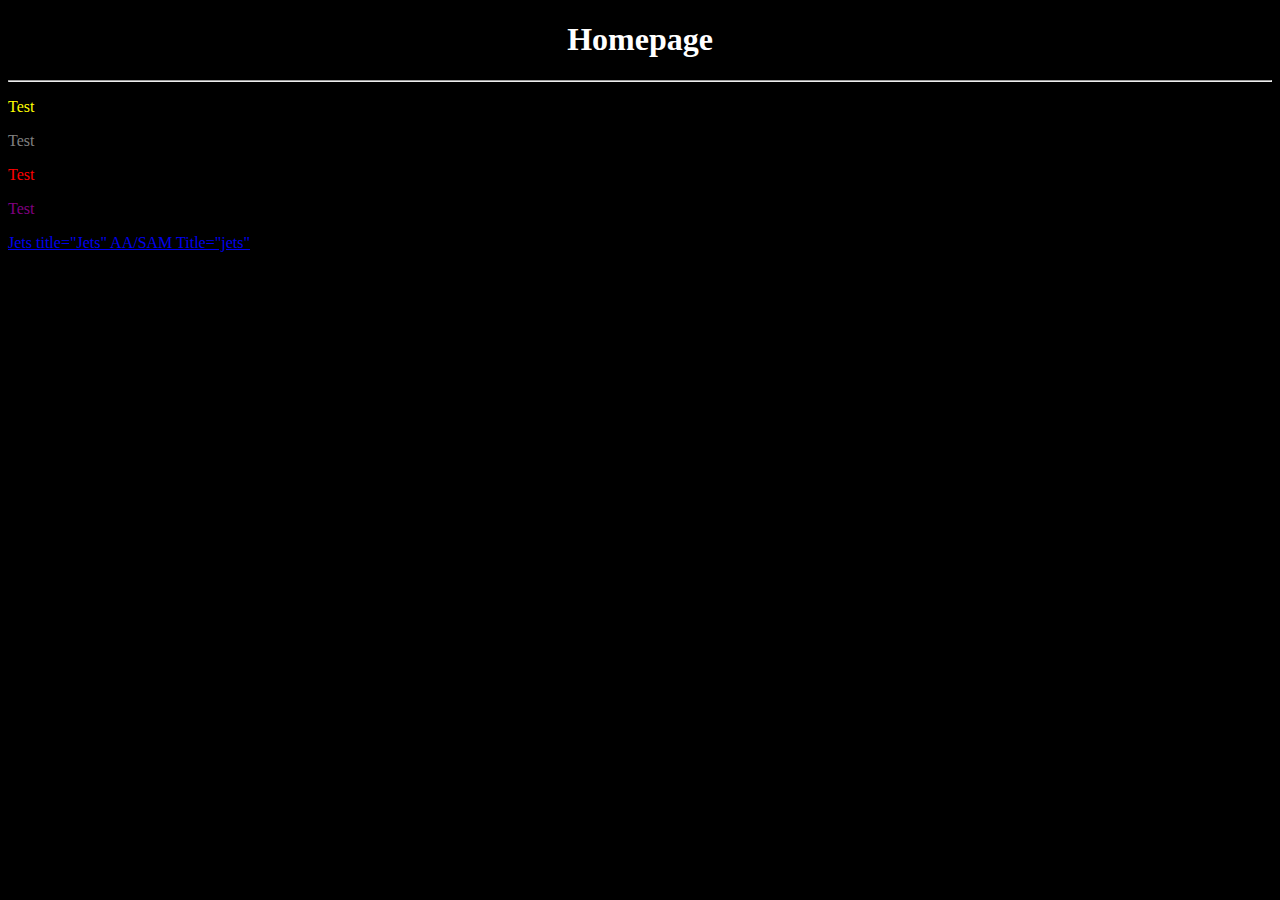
<file: index.html>
<!DOCTYPE html>
<html>
<head>
<title> Home Page </title>
<link rel="stylesheet" href="style.css">
</head>
<body>

<h1> Homepage </h1>
<hr>
</body> 
<p ID="p1"> Test </p>
<p ID="p2"> Test </p>
<p ID="p3"> Test </p>
<p ID="p4"> Test </p>

<a href="F-22.html"> Jets  title="Jets" </a>
<a href="AA.html"> AA/SAM Title="jets" </a>
</html>
</file>
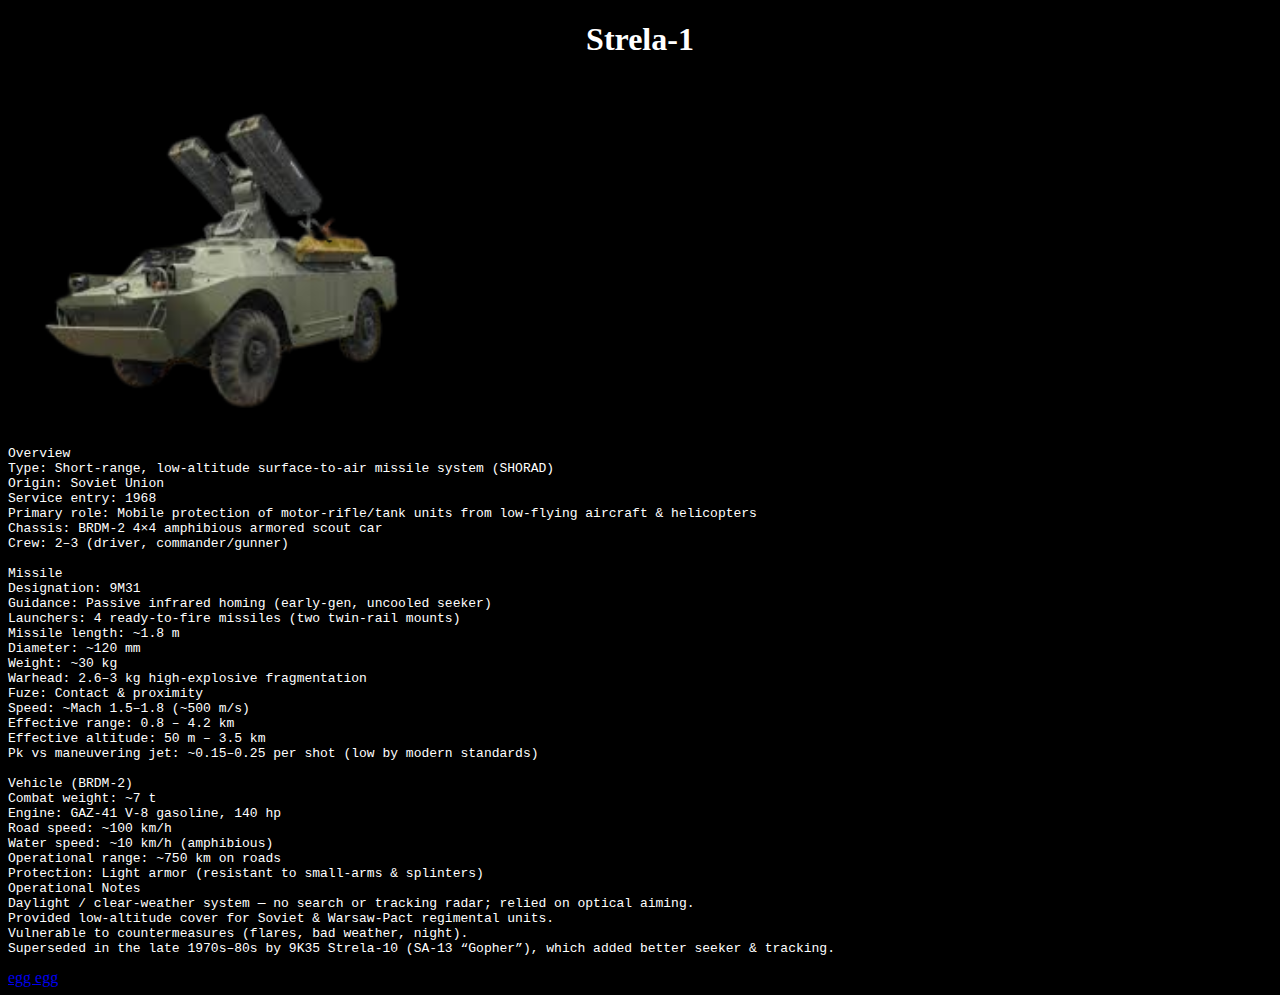
<file: AA.html>
<!DOCTYPE html>
<html>
<head>
<title> Anti Air </title>
<link rel="stylesheet" href="style.css">
</head>
<body>
<div> <h1> Strela-1 </h1>
<img src="Strela-1.png" 
<h4> <pre>
Overview
Type: Short-range, low-altitude surface-to-air missile system (SHORAD)
Origin: Soviet Union
Service entry: 1968
Primary role: Mobile protection of motor-rifle/tank units from low-flying aircraft & helicopters
Chassis: BRDM-2 4×4 amphibious armored scout car
Crew: 2–3 (driver, commander/gunner)

Missile
Designation: 9M31
Guidance: Passive infrared homing (early-gen, uncooled seeker)
Launchers: 4 ready-to-fire missiles (two twin-rail mounts)
Missile length: ~1.8 m
Diameter: ~120 mm
Weight: ~30 kg
Warhead: 2.6–3 kg high-explosive fragmentation
Fuze: Contact & proximity
Speed: ~Mach 1.5–1.8 (~500 m/s)
Effective range: 0.8 – 4.2 km
Effective altitude: 50 m – 3.5 km
Pk vs maneuvering jet: ~0.15–0.25 per shot (low by modern standards)

Vehicle (BRDM-2)
Combat weight: ~7 t
Engine: GAZ-41 V-8 gasoline, 140 hp
Road speed: ~100 km/h
Water speed: ~10 km/h (amphibious)
Operational range: ~750 km on roads
Protection: Light armor (resistant to small-arms & splinters)
Operational Notes
Daylight / clear-weather system — no search or tracking radar; relied on optical aiming.
Provided low-altitude cover for Soviet & Warsaw-Pact regimental units.
Vulnerable to countermeasures (flares, bad weather, night).
Superseded in the late 1970s–80s by 9K35 Strela-10 (SA-13 “Gopher”), which added better seeker & tracking.
</pre> </h4>
</body>

<a href="homepage.html"> egg </a>
<a href=".html"> egg </a>
</html>
</file>
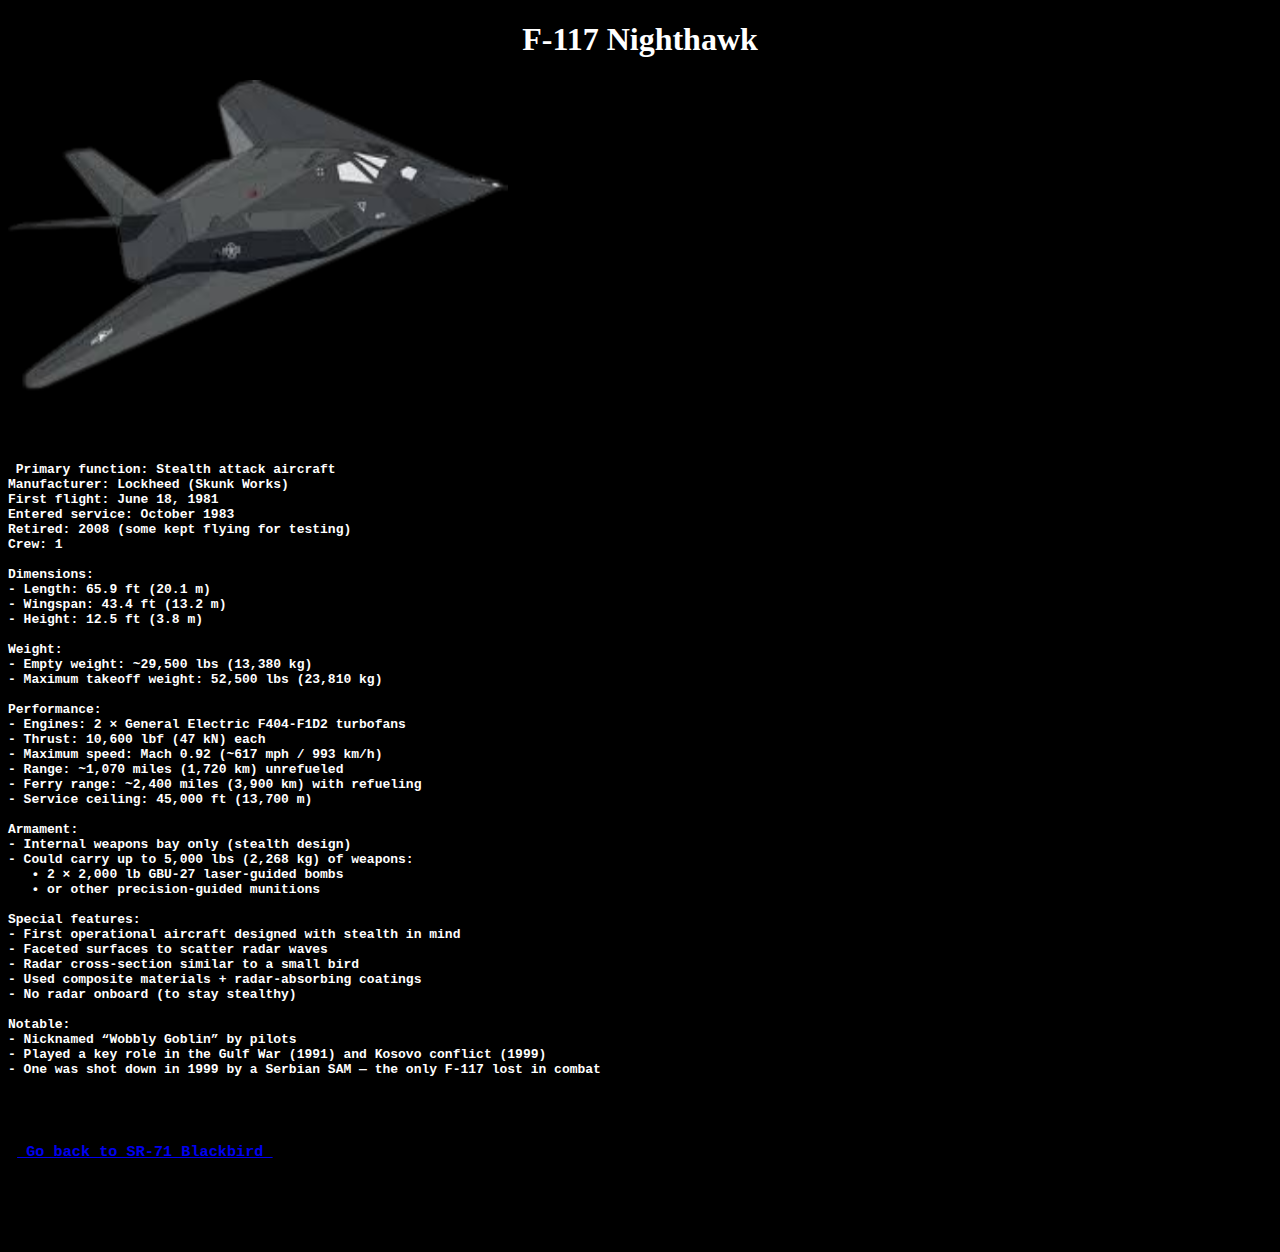
<file: F-177.html>
<!DOCTYPE html>
<html>
<head>
<title> F-117 </title>
<link rel="stylesheet" href="style.css">
</head>
<body>
<h1> F-117 Nighthawk </h1>
<img src="F-177.png" width="500" height="333"

<div>
<pre> <h4> Primary function: Stealth attack aircraft
Manufacturer: Lockheed (Skunk Works)
First flight: June 18, 1981
Entered service: October 1983
Retired: 2008 (some kept flying for testing)
Crew: 1

Dimensions:
- Length: 65.9 ft (20.1 m)
- Wingspan: 43.4 ft (13.2 m)
- Height: 12.5 ft (3.8 m)

Weight:
- Empty weight: ~29,500 lbs (13,380 kg)
- Maximum takeoff weight: 52,500 lbs (23,810 kg)

Performance:
- Engines: 2 × General Electric F404-F1D2 turbofans
- Thrust: 10,600 lbf (47 kN) each
- Maximum speed: Mach 0.92 (~617 mph / 993 km/h)
- Range: ~1,070 miles (1,720 km) unrefueled
- Ferry range: ~2,400 miles (3,900 km) with refueling
- Service ceiling: 45,000 ft (13,700 m)

Armament:
- Internal weapons bay only (stealth design)
- Could carry up to 5,000 lbs (2,268 kg) of weapons:
   • 2 × 2,000 lb GBU-27 laser-guided bombs  
   • or other precision-guided munitions

Special features:
- First operational aircraft designed with stealth in mind
- Faceted surfaces to scatter radar waves
- Radar cross-section similar to a small bird
- Used composite materials + radar-absorbing coatings
- No radar onboard (to stay stealthy)

Notable:
- Nicknamed “Wobbly Goblin” by pilots
- Played a key role in the Gulf War (1991) and Kosovo conflict (1999)
- One was shot down in 1999 by a Serbian SAM — the only F-117 lost in combat

<h3> <p> <a href="SR-71.html"> Go back to SR-71 Blackbird </a> </p> </h3>

</pre> </h4>
</div>



</body>

</html>




<!-- made by liam --!>
</file>
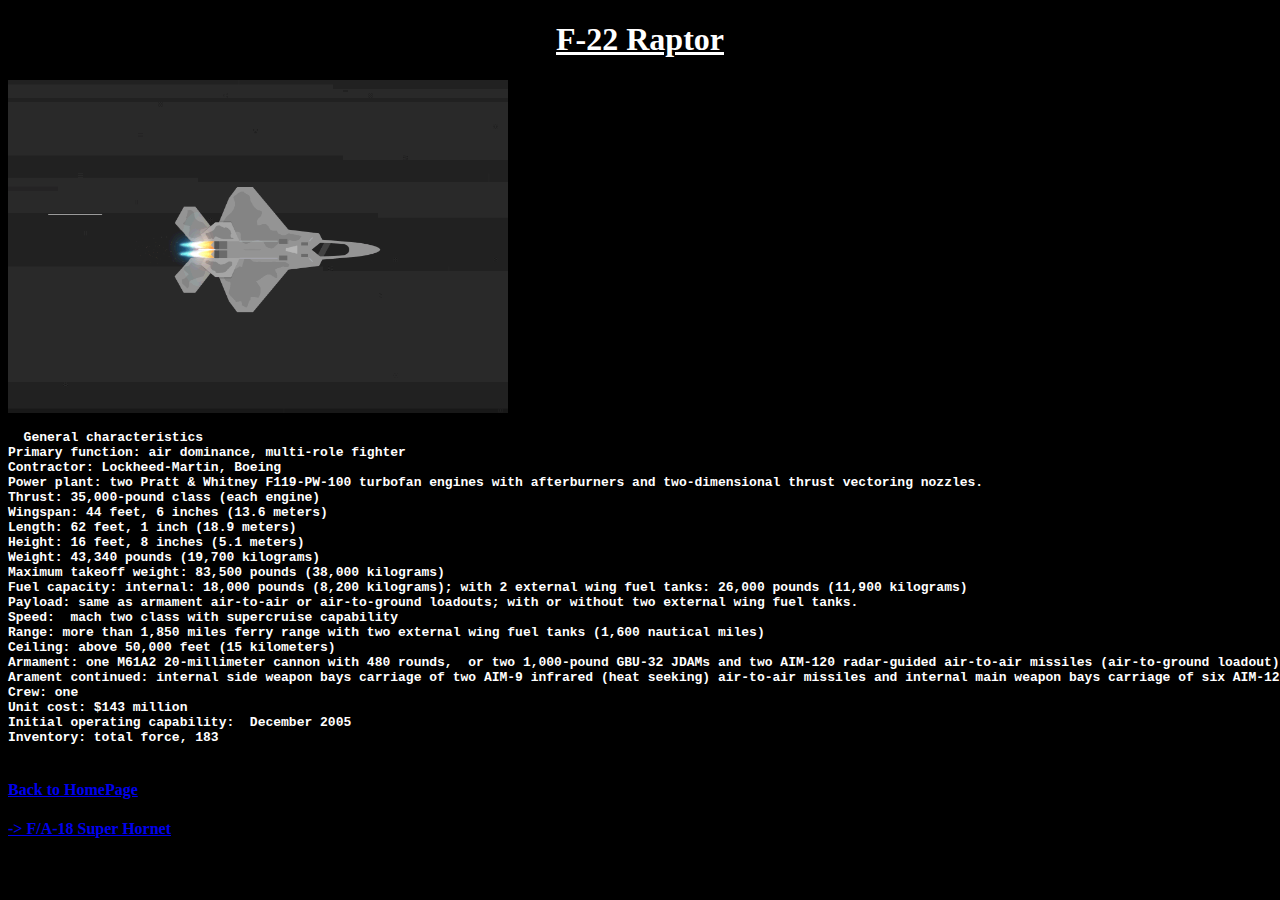
<file: F-22.html>
<!DOCTYPE html>
<html>
<head>
<title> Facts for the F-22 Raptor </title> 
<u> <b>  </b> </u>
<link rel="stylesheet" href="style.css">
</head>
<body>
<u> <b> <h1> F-22 Raptor  </h1> </b> </u>
<img src="pic_F-22.gif" alt=F-22" width="500" height="333">
 <pre> <b> General characteristics 
Primary function: air dominance, multi-role fighter
Contractor: Lockheed-Martin, Boeing
Power plant: two Pratt & Whitney F119-PW-100 turbofan engines with afterburners and two-dimensional thrust vectoring nozzles.
Thrust: 35,000-pound class (each engine)
Wingspan: 44 feet, 6 inches (13.6 meters)
Length: 62 feet, 1 inch (18.9 meters)
Height: 16 feet, 8 inches (5.1 meters)
Weight: 43,340 pounds (19,700 kilograms)  
Maximum takeoff weight: 83,500 pounds (38,000 kilograms)  
Fuel capacity: internal: 18,000 pounds (8,200 kilograms); with 2 external wing fuel tanks: 26,000 pounds (11,900 kilograms)
Payload: same as armament air-to-air or air-to-ground loadouts; with or without two external wing fuel tanks.
Speed:  mach two class with supercruise capability
Range: more than 1,850 miles ferry range with two external wing fuel tanks (1,600 nautical miles)
Ceiling: above 50,000 feet (15 kilometers)
Armament: one M61A2 20-millimeter cannon with 480 rounds,  or two 1,000-pound GBU-32 JDAMs and two AIM-120 radar-guided air-to-air missiles (air-to-ground loadout)
Arament continued: internal side weapon bays carriage of two AIM-9 infrared (heat seeking) air-to-air missiles and internal main weapon bays carriage of six AIM-120 radar-guided air-to-air missiles (air-to-air loadout)
Crew: one
Unit cost: $143 million
Initial operating capability:  December 2005
Inventory: total force, 183 </b>
 </pre>
 <h4> <a href="index.html"> Back to HomePage </a> </h4>
<h4> <a href="F22_pg2.html">-> F/A-18 Super Hornet </a> </h4>
 
</body>
</html>


<!-- made by liam --!>
</file>
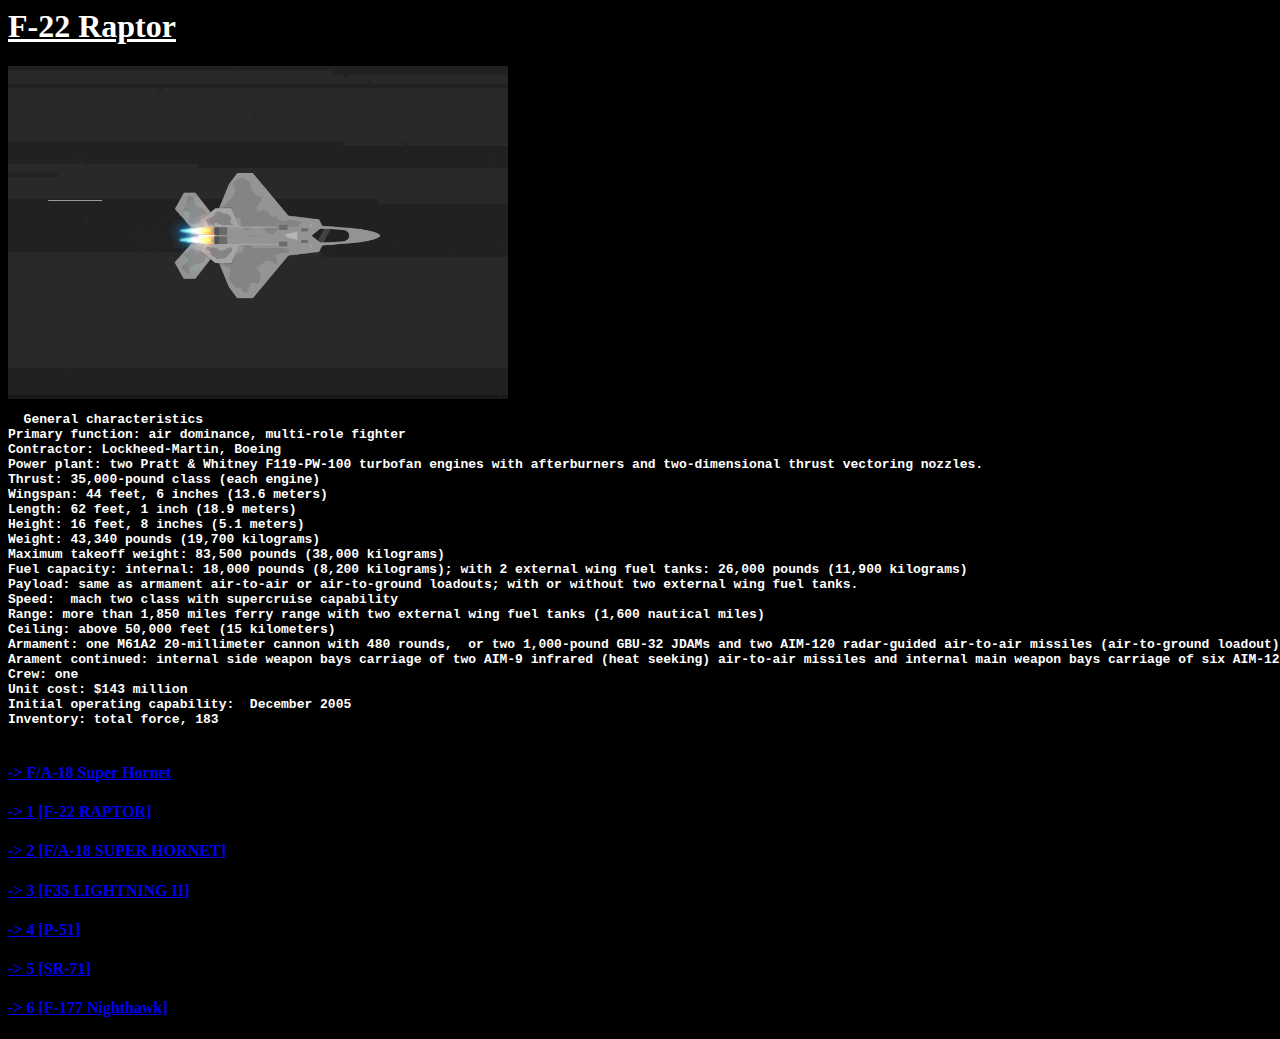
<file: F22_pg1.html>
<html>
<head>
<title> Facts for the F-22 Raptor </title> 
<u> <b>  </b> </u>
</head>
<body style="background-color:black; color:white;">
<u> <b> <h1> F-22 Raptor  </h1> </b> </u>
<img src="pic_F-22.gif" alt=F-22" width="500" height="333">
 <pre> <b> General characteristics 
Primary function: air dominance, multi-role fighter
Contractor: Lockheed-Martin, Boeing
Power plant: two Pratt & Whitney F119-PW-100 turbofan engines with afterburners and two-dimensional thrust vectoring nozzles.
Thrust: 35,000-pound class (each engine)
Wingspan: 44 feet, 6 inches (13.6 meters)
Length: 62 feet, 1 inch (18.9 meters)
Height: 16 feet, 8 inches (5.1 meters)
Weight: 43,340 pounds (19,700 kilograms)  
Maximum takeoff weight: 83,500 pounds (38,000 kilograms)  
Fuel capacity: internal: 18,000 pounds (8,200 kilograms); with 2 external wing fuel tanks: 26,000 pounds (11,900 kilograms)
Payload: same as armament air-to-air or air-to-ground loadouts; with or without two external wing fuel tanks.
Speed:  mach two class with supercruise capability
Range: more than 1,850 miles ferry range with two external wing fuel tanks (1,600 nautical miles)
Ceiling: above 50,000 feet (15 kilometers)
Armament: one M61A2 20-millimeter cannon with 480 rounds,  or two 1,000-pound GBU-32 JDAMs and two AIM-120 radar-guided air-to-air missiles (air-to-ground loadout)
Arament continued: internal side weapon bays carriage of two AIM-9 infrared (heat seeking) air-to-air missiles and internal main weapon bays carriage of six AIM-120 radar-guided air-to-air missiles (air-to-air loadout)
Crew: one
Unit cost: $143 million
Initial operating capability:  December 2005
Inventory: total force, 183 </b>
 </pre>
</body>
</html>

<h4> <a href="F22_pg2.html">-> F/A-18 Super Hornet </a> </h4>
<h4> <a href="F22_pg1.html">-> 1 [F-22 RAPTOR] </a> </h4> 
<h4> <a href="F22_pg2.html">-> 2 [F/A-18 SUPER HORNET] </a> <h4>
<h4> <a href="f35.html">-> 3 [F35 LIGHTNING II] </a> </h4>
<h4> <a href="P-51.html">-> 4 [P-51] </a> </h4>
<h4> <a href="SR-71.html">-> 5 [SR-71] </a> </h4>
<h4> <a href="F-177.html">-> 6 [F-177 Nighthawk] </a> </h4>
</file>
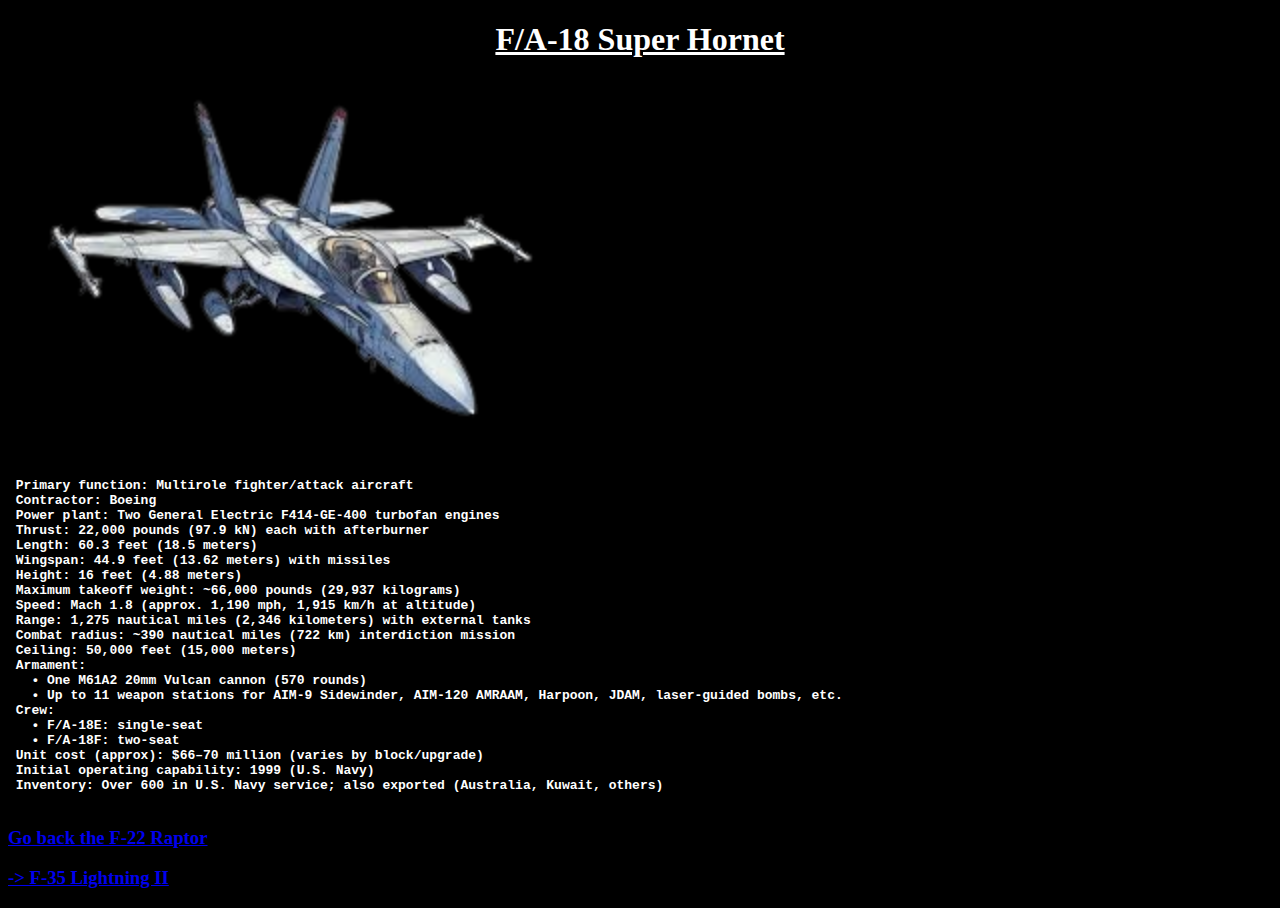
<file: F22_pg2.html>
<!DOCTYPE html>
<html>
<head>
<link rel="stylesheet" href="style.css">
<title> F/A-18 Super Hornet </title>
</head>

<body>
<b> <u> <h1> F/A-18 Super Hornet </h1> </u> </b>

<img src="f-18.png"
 <h4> <pre> 
<b> Primary function: Multirole fighter/attack aircraft </b>
<b> Contractor: Boeing </b>
<b> Power plant: Two General Electric F414-GE-400 turbofan engines </b>
<b> Thrust: 22,000 pounds (97.9 kN) each with afterburner </b>
<b> Length: 60.3 feet (18.5 meters) </b>
<b> Wingspan: 44.9 feet (13.62 meters) with missiles </b>
<b> Height: 16 feet (4.88 meters) </b>
<b> Maximum takeoff weight: ~66,000 pounds (29,937 kilograms) </b>
<b> Speed: Mach 1.8 (approx. 1,190 mph, 1,915 km/h at altitude) </b>
<b> Range: 1,275 nautical miles (2,346 kilometers) with external tanks </b> 
<b> Combat radius: ~390 nautical miles (722 km) interdiction mission </b>
<b> Ceiling: 50,000 feet (15,000 meters) </b>
<b> Armament: </b>
<b>   • One M61A2 20mm Vulcan cannon (570 rounds) </b>
<b>   • Up to 11 weapon stations for AIM-9 Sidewinder, AIM-120 AMRAAM, Harpoon, JDAM, laser-guided bombs, etc. </b>
<b> Crew: </b>
<b>   • F/A-18E: single-seat </b>
<b>   • F/A-18F: two-seat </b>
<b> Unit cost (approx): $66–70 million (varies by block/upgrade) </b>
<b> Initial operating capability: 1999 (U.S. Navy) </b>
<b> Inventory: Over 600 in U.S. Navy service; also exported (Australia, Kuwait, others) </b>
 </h4> </pre>
</body>

</html>

<h3> <p> <a href="F-22.html">Go back the F-22 Raptor </a> </p> </h3>

<h3> <p> <a href="F35.html"> -> F-35 Lightning II </a> </p> </h3>

<!-- made by liam --!>
</file>
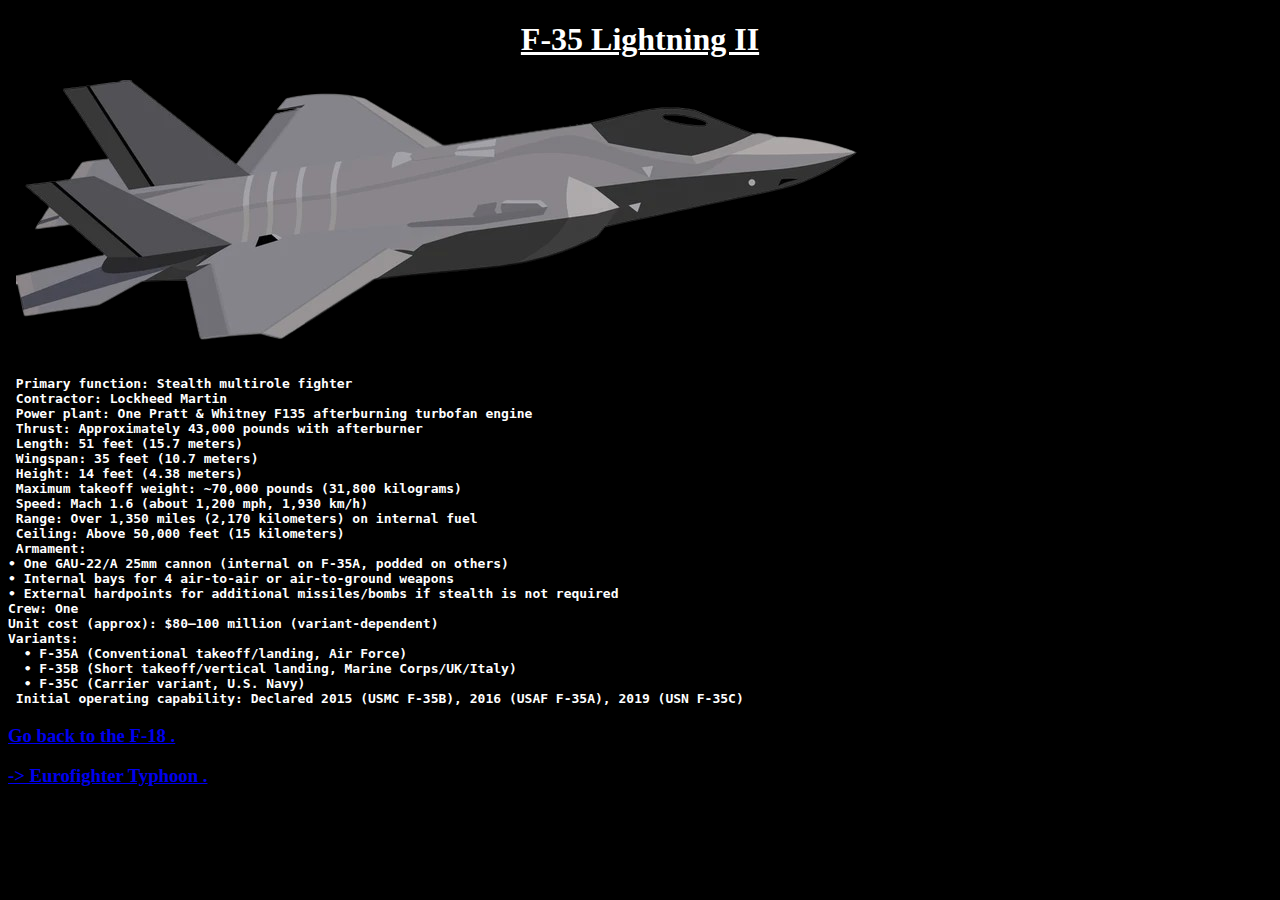
<file: F35.html>
<!DOCTYPE html>
<html>
<head>
<title> F-35 Lightning II </title>
<link rel="stylesheet" href="style.css">
</head>
<body>
<u> <b> <h1> F-35 Lightning II </h1> </b> </u>
<pre> <img src="F35.png"> </pre>
<b> <pre>
<b> Primary function: Stealth multirole fighter  </b>
<b> Contractor: Lockheed Martin  </b>
<b> Power plant: One Pratt & Whitney F135 afterburning turbofan engine  </b>
<b> Thrust: Approximately 43,000 pounds with afterburner  </b>
<b> Length: 51 feet (15.7 meters)  </b>
<b> Wingspan: 35 feet (10.7 meters)  </b>
<b> Height: 14 feet (4.38 meters)  </b>
<b> Maximum takeoff weight: ~70,000 pounds (31,800 kilograms)  </b>
<b> Speed: Mach 1.6 (about 1,200 mph, 1,930 km/h)  </b>
<b> Range: Over 1,350 miles (2,170 kilometers) on internal fuel  </b>
<b> Ceiling: Above 50,000 feet (15 kilometers)  </b>
<b> Armament:  </b>
<b>• One GAU-22/A 25mm cannon (internal on F-35A, podded on others) </b> 
<b>• Internal bays for 4 air-to-air or air-to-ground weapons  </b>
<b>• External hardpoints for additional missiles/bombs if stealth is not required  </b>
<b>Crew: One  </b>
<b>Unit cost (approx): $80–100 million (variant-dependent)</b>  
<b>Variants: </b> 
<b>  • F-35A (Conventional takeoff/landing, Air Force)</b>  
<b>  • F-35B (Short takeoff/vertical landing, Marine Corps/UK/Italy)</b>  
<b>  • F-35C (Carrier variant, U.S. Navy)</b>  
<b> Initial operating capability: Declared 2015 (USMC F-35B), 2016 (USAF F-35A), 2019 (USN F-35C)  </b>
</pre> </b>
</body>

<h3> <p> <a href="F22_pg2.html"> Go back to the  F-18 .</a> </p> </h3>

<h3> <p> <a href="Eurofighter.html"> -> Eurofighter Typhoon .</a> </p> </h3>


</html>


<!-- made by liam --!>
</file>
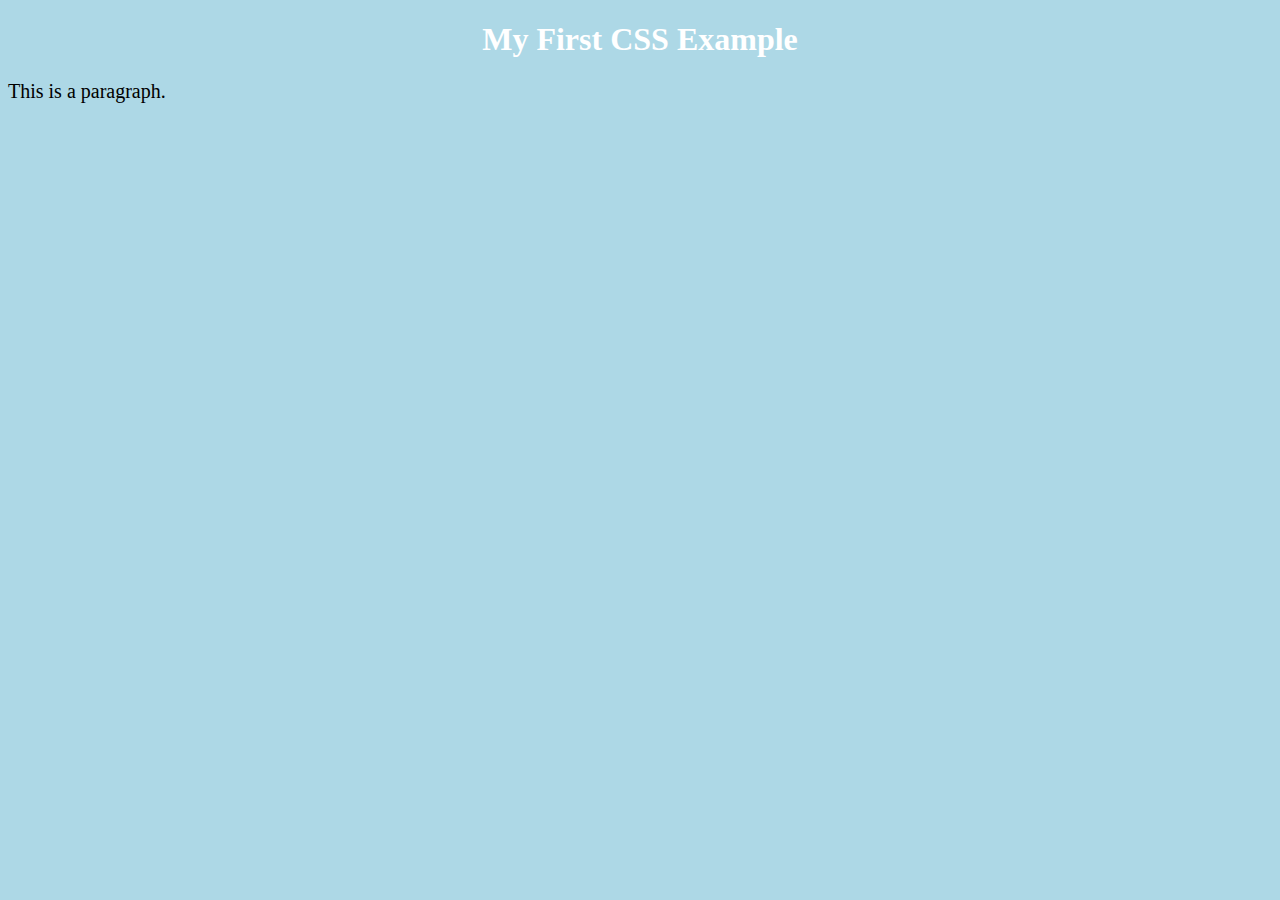
<file: new1.html>
<!DOCTYPE html>
<html>
<head>
<style>
body {
  background-color: lightblue;
}

h1 {
  color: white;
  text-align: center;
}

p {
  font-family: verdana;
  font-size: 20px;
}
</style>
</head>
<body>

<h1>My First CSS Example</h1>
<p>This is a paragraph.</p>

</body>
</html>
</file>
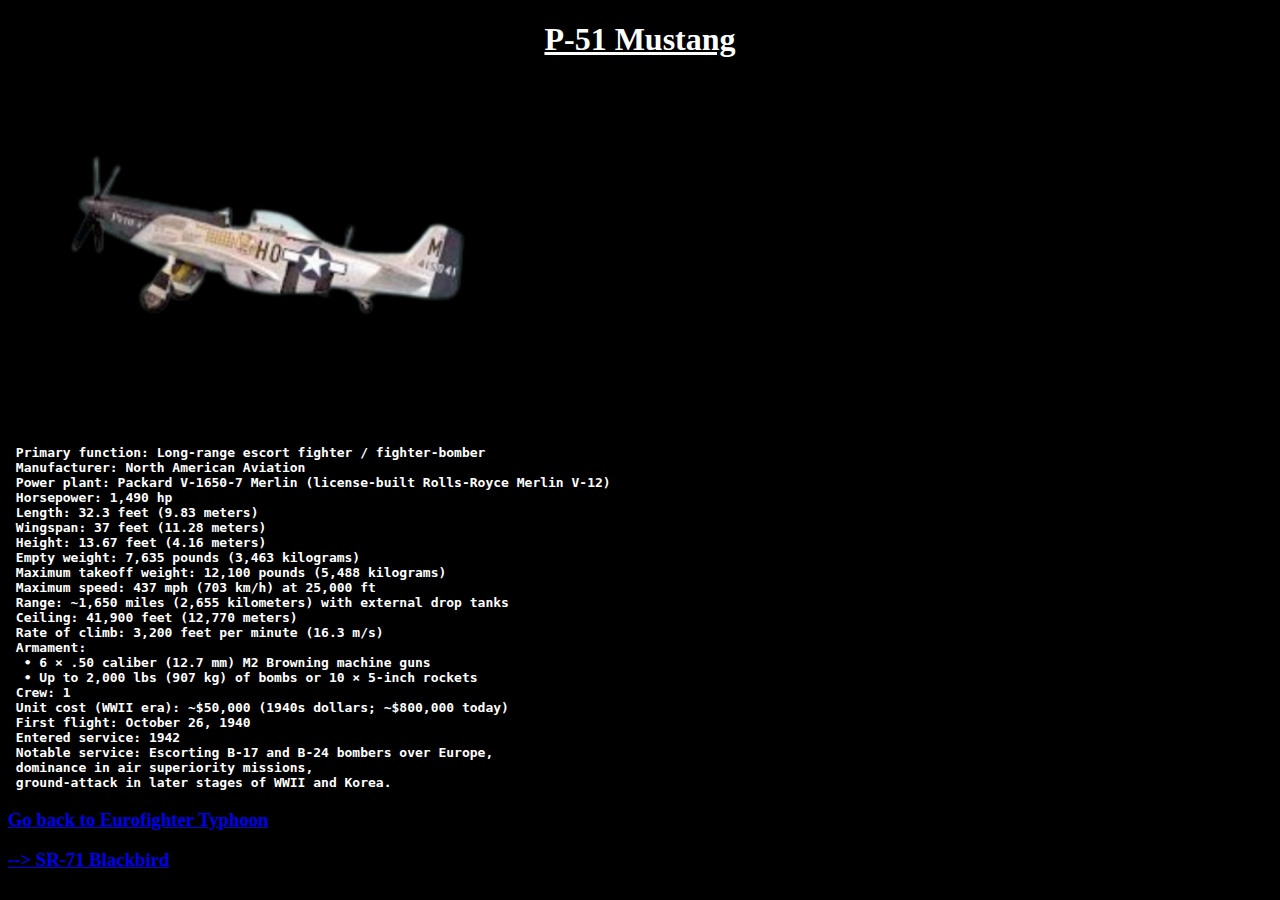
<file: P-51.html>
<!DOCTYPE html>
<html>
<head>
<title> P-51 Mustang </title>
<link rel="stylesheet" href="style.css">
</head>
<body>
<b> <u> <h1> P-51 Mustang </h1> </u> </b>
<img src="P-51.png" width="500" height="333"
<h4> <pre> 
<b> Primary function: Long-range escort fighter / fighter-bomber </b>
<b> Manufacturer: North American Aviation </b>
<b> Power plant: Packard V-1650-7 Merlin (license-built Rolls-Royce Merlin V-12) </b>
<b> Horsepower: 1,490 hp </b>
<b> Length: 32.3 feet (9.83 meters) </b>
<b> Wingspan: 37 feet (11.28 meters) </b>
<b> Height: 13.67 feet (4.16 meters) </b>
<b> Empty weight: 7,635 pounds (3,463 kilograms) </b>
<b> Maximum takeoff weight: 12,100 pounds (5,488 kilograms) </b>
<b> Maximum speed: 437 mph (703 km/h) at 25,000 ft </b>
<b> Range: ~1,650 miles (2,655 kilometers) with external drop tanks </b>
<b> Ceiling: 41,900 feet (12,770 meters) </b>
<b> Rate of climb: 3,200 feet per minute (16.3 m/s) </b>
<b> Armament: </b>
<b>  • 6 × .50 caliber (12.7 mm) M2 Browning machine guns </b>
<b>  • Up to 2,000 lbs (907 kg) of bombs or 10 × 5-inch rockets </b>
<b> Crew: 1 </b>
<b> Unit cost (WWII era): ~$50,000 (1940s dollars; ~$800,000 today) </b>
<b> First flight: October 26, 1940 </b>
<b> Entered service: 1942 </b>
<b> Notable service: Escorting B-17 and B-24 bombers over Europe, </b>
<b> dominance in air superiority missions, </b>
<b> ground-attack in later stages of WWII and Korea. </b>
</pre> </h4>
</body>
<h3> <p> <a href="Eurofighter.html"> Go back to Eurofighter Typhoon </a> </p> </h3>
<h3> <p> <a href="SR-71.html"> --> SR-71 Blackbird </a> </p> </h3>


</html>



<!-- made by liam --!>
</file>
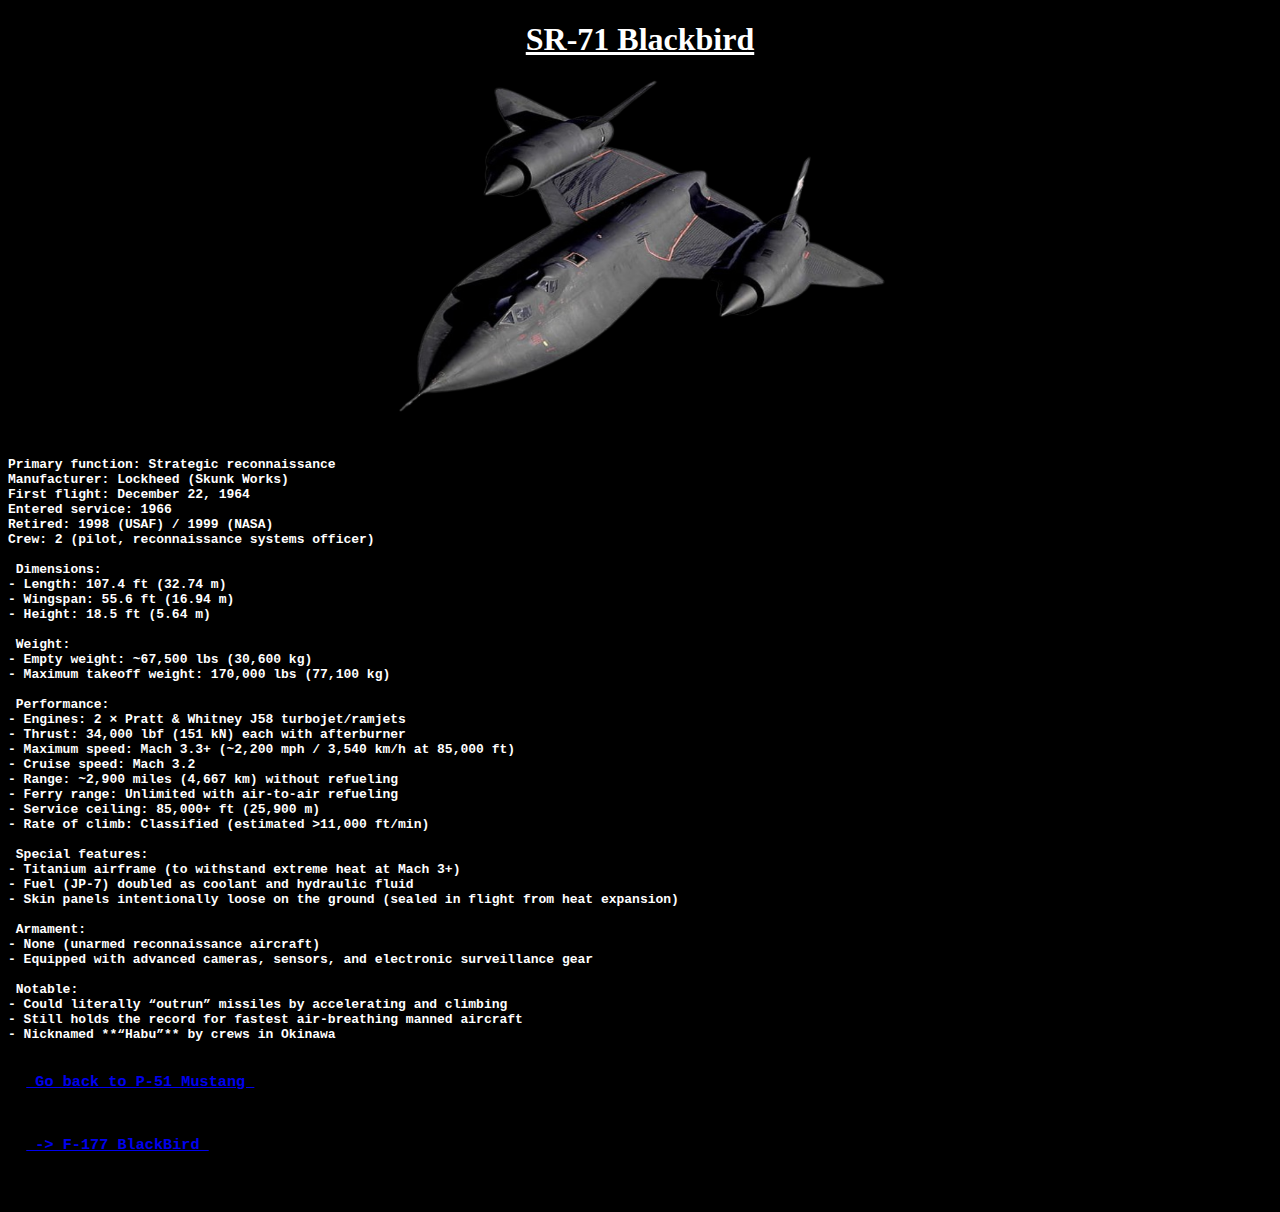
<file: SR-71.html>
<!DOCTYPE html>
<html>
<head>
<title> SR-71 Blackbird </title>
<link rel="stylesheet" href="style.css">
</head>
<body>
</body>
<b> <u> <h1> SR-71 Blackbird <h1> </u> </b>
<img src="SR-71.png" width="500" height="333"
<div>
<h4>  </h4> <pre>
<b>
Primary function: Strategic reconnaissance
Manufacturer: Lockheed (Skunk Works)
First flight: December 22, 1964
Entered service: 1966
Retired: 1998 (USAF) / 1999 (NASA)
Crew: 2 (pilot, reconnaissance systems officer) </b>

<b> Dimensions:
- Length: 107.4 ft (32.74 m)
- Wingspan: 55.6 ft (16.94 m)
- Height: 18.5 ft (5.64 m) </b>

<b> Weight:
- Empty weight: ~67,500 lbs (30,600 kg)
- Maximum takeoff weight: 170,000 lbs (77,100 kg) </b>

<b> Performance:
- Engines: 2 × Pratt & Whitney J58 turbojet/ramjets
- Thrust: 34,000 lbf (151 kN) each with afterburner
- Maximum speed: Mach 3.3+ (~2,200 mph / 3,540 km/h at 85,000 ft)
- Cruise speed: Mach 3.2
- Range: ~2,900 miles (4,667 km) without refueling
- Ferry range: Unlimited with air-to-air refueling
- Service ceiling: 85,000+ ft (25,900 m)
- Rate of climb: Classified (estimated >11,000 ft/min) </b>

<b> Special features:
- Titanium airframe (to withstand extreme heat at Mach 3+)
- Fuel (JP-7) doubled as coolant and hydraulic fluid
- Skin panels intentionally loose on the ground (sealed in flight from heat expansion)</b>

<b> Armament:
- None (unarmed reconnaissance aircraft)
- Equipped with advanced cameras, sensors, and electronic surveillance gear </b>

<b> Notable: 
- Could literally “outrun” missiles by accelerating and climbing
- Still holds the record for fastest air-breathing manned aircraft
- Nicknamed **“Habu”** by crews in Okinawa </b>

<h3>  <a href="P-51.html"> Go back to P-51 Mustang </a> </h3>
<h3>  <a href="F-177.html"> -> F-177 BlackBird </a> </h3>

</pre> </h4>
</div>




</html>



<!-- made by liam --!>
</file>
<file: style.css>
body{
	background-color:black;
	color:white;
}
h1{
	color:white;
	text-align:center;
}
p{
	color:white;
}
#p1{
 color:yellow;
}	
#p2{
 color:grey;
}	
#p3{
 color:red;
}	
#p4{
	color:purple;
}
</file>
